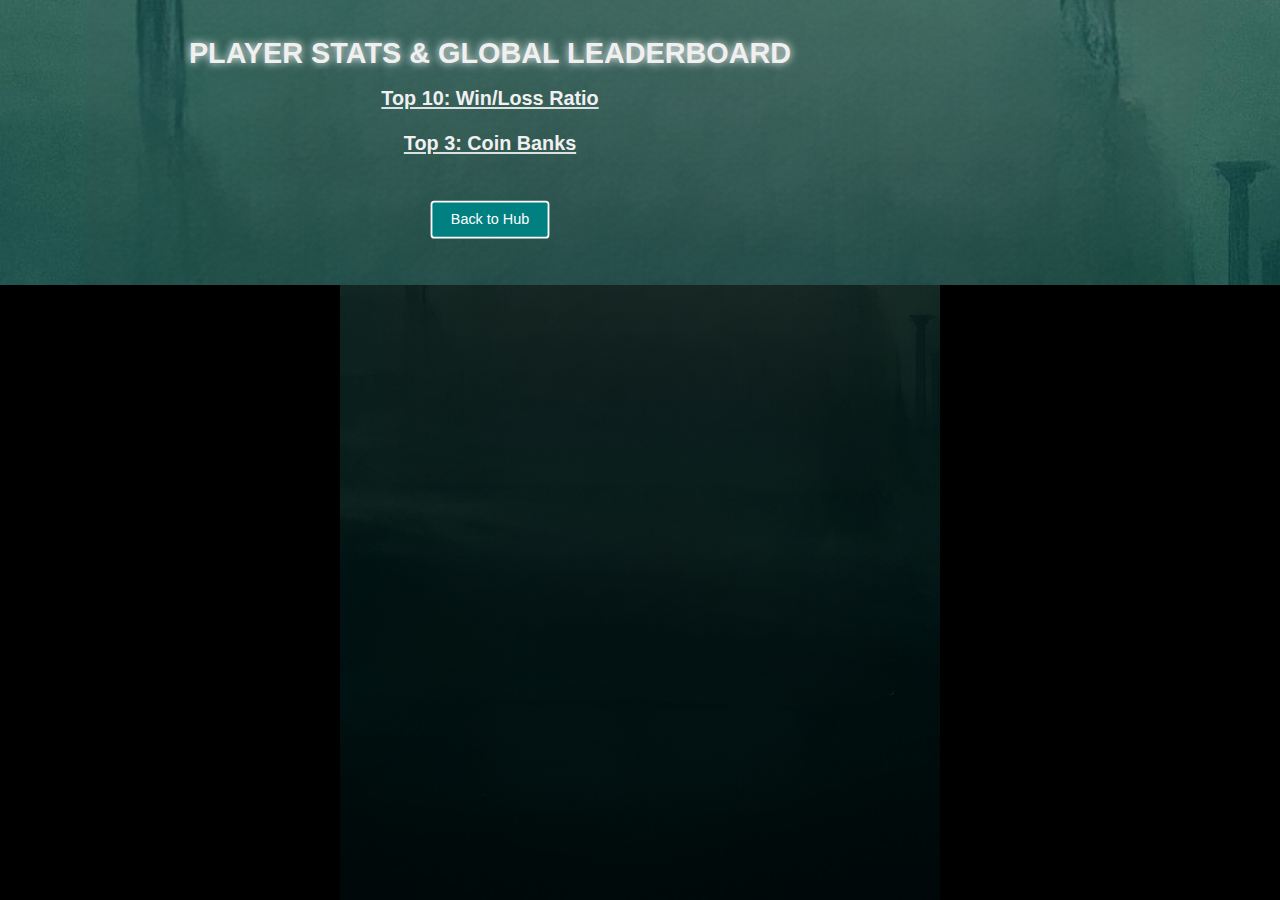
<file: stats.html>
<!DOCTYPE html>
<html lang="en">
<head>
  <meta charset="UTF-8" />
  <title>Stats & Leaderboard</title>
  <link rel="stylesheet" href="styles/stats.css" />
  <meta name="viewport" content="width=device-width, initial-scale=1.0"/>
</head>
<body>
  <div id="background"></div>

  <div class="container">
    <h1>PLAYER STATS & GLOBAL LEADERBOARD</h1>

    <div class="leaderboard-section">
      <h2>Top 10: Win/Loss Ratio</h2>
      <ul id="wlLeaderboard" class="leaderboard-list"></ul>
    </div>

    <div class="leaderboard-section">
      <h2>Top 3: Coin Banks</h2>
      <ul id="coinLeaderboard" class="leaderboard-list"></ul>
    </div>

    <div class="return-button-container">
      <a href="https://your-username.github.io/Duel-Hub-UI/" class="back-button">Back to Hub</a>
    </div>
  </div>

  <!-- Modal -->
  <div id="playerModal" class="modal">
    <div class="modal-content">
      <span id="modalClose" class="modal-close">&times;</span>
      <div id="modalBody"></div>
    </div>
  </div>

  <script type="module" src="scripts/renderStats.js"></script>
</body>
</html>
</file>
<file: styles/stats.css>
/* Global Fix for Mobile Return Layout Shift */
html, body {
  min-height: 100%;
  overflow-y: auto;                 /* ← allow scroll */
  margin: 0;
  padding: 0;
  font-family: Arial, sans-serif;
  background: url('../images/backgrounds/stats_bg.PNG') no-repeat center center fixed;
  background-size: contain;         /* default for mobile/tablet */
  background-color: black;
  color: #f0f0f0;

  /* remove full-screen flex lock so content can scroll naturally */
  /* display: flex;
  flex-direction: column;
  justify-content: center;
  align-items: center; */
}

/* Desktop-only: stretch background fully */
@media (min-width: 1024px) {
  body {
    background-size: cover;         /* fill screen on PC */
    background-attachment: fixed;
    background-position: center center;
  }
}

.snow {
  position: fixed;
  top: 0;
  left: 0;
  width: 100%;
  height: 100%;
  pointer-events: none;
  z-index: 0;
  background: url('../images/effects/snowfall.gif') center center / cover no-repeat;
  opacity: 0.3;
}

#background {
  position: absolute;
  width: 100%;
  height: 100%;
  z-index: -1;
  background-color: rgba(0, 0, 0, 0.6);
}

.container {
  text-align: center;
  padding: 40px 20px;
  width: 100%;
  max-width: 960px;
  transform: scale(0.9); /* ✅ Scaled down */
  transform-origin: top center;
}

h1 {
  font-size: 40px;
  margin-bottom: 20px;
  text-shadow: 0 0 10px #fff;
}

h2 {
  font-size: 28px;
  margin-bottom: 10px;
  text-decoration: underline;
}

.leaderboard-section {
  margin-bottom: 40px;
}

.leaderboard-list {
  list-style: none;
  padding: 0;
  max-width: 600px;
  margin: 0 auto;
}

.leaderboard-list li {
  display: flex;
  justify-content: space-between;
  background: rgba(0, 0, 0, 0.5);
  padding: 12px 20px;
  margin: 8px 0;
  border-radius: 6px;
  font-size: 18px;
  border-left: 4px solid #ccc;
}

.rank {
  font-weight: bold;
  width: 50px;
  text-align: left;
}

.name {
  flex: 1;
  text-align: center;
  font-weight: bold;
}

.name.clickable {
  cursor: pointer;
  color: #00ffff;
}

.name.clickable:hover {
  text-shadow: 0 0 8px #00ffff;
}

.stat {
  width: 200px;
  text-align: right;
}

.return-button-container {
  margin-top: 30px;
}

.back-button {
  display: inline-block;
  padding: 10px 20px;
  background-color: #008080;
  border: 2px solid white;
  border-radius: 4px;
  color: white;
  text-decoration: none;
  font-size: 16px;
  transition: background 0.3s, transform 0.2s;
}

.return-button:hover,
.back-button:hover {
  border: 2px solid #00ffff;
  transform: scale(1.02);
  box-shadow: 0 0 15px #00ffff, 0 0 5px #00ffff inset;
  background-color: #004d4d;
}

/* 🔼 Return to Hub Top-Right */
.top-right-button {
  position: absolute;
  top: 20px;
  right: 20px;
  z-index: 999;
}

/* Modal */
.modal {
  display: none;
  position: fixed;
  z-index: 999;
  padding-top: 80px;
  left: 0;
  top: 0;
  width: 100%;
  height: 100%;
  overflow: auto;
  background-color: rgba(0,0,0,0.7);
}

.modal.show {
  display: block;
}

.modal-content {
  background-color: #222;
  margin: auto;
  padding: 30px;
  border: 1px solid #888;
  width: 80%;
  max-width: 400px;
  color: white;
  border-radius: 8px;
  text-align: left;
}

.modal-close {
  color: #aaa;
  float: right;
  font-size: 28px;
  cursor: pointer;
}

.modal-close:hover {
  color: white;
}

/* 📱 Mobile-Specific Adjustments */
@media (max-width: 767px) {
  .container {
    padding: 10px 10px 20px;
    margin-top: 40px;
  }

  h1 {
    font-size: 24px;
    margin-bottom: 12px;
  }

  h2 {
    font-size: 18px;
    margin-bottom: 8px;
  }

  .leaderboard-section {
    margin-bottom: 20px;
  }

  .leaderboard-list li {
    padding: 10px;
    font-size: 14px;
  }

  .back-button {
    font-size: 14px;
    padding: 10px 18px;
    margin-bottom: 15px;
  }

  .modal-content {
    width: 90%;
    padding: 20px;
  }
}

/* 🎯 Desktop-Only: Tighter layout for full screen fit */
@media (min-width: 768px) {
  .container {
    padding: 20px 10px;
  }

  h1 {
    font-size: 32px;
    margin-bottom: 16px;
  }

  h2 {
    font-size: 22px;
    margin-bottom: 8px;
  }

  .leaderboard-section {
    margin-bottom: 24px;
  }

  .leaderboard-list li {
    padding: 8px 16px;
    font-size: 16px;
  }

  .back-button {
    margin-top: 20px;
  }
}

/* 📊 Bottom Player Stats Button Wrap */
.button-wrap {
  margin-top: 40px;
  width: 100%;
  text-align: center;
  padding-bottom: 40px; /* breathing room at bottom */
}
</file>
